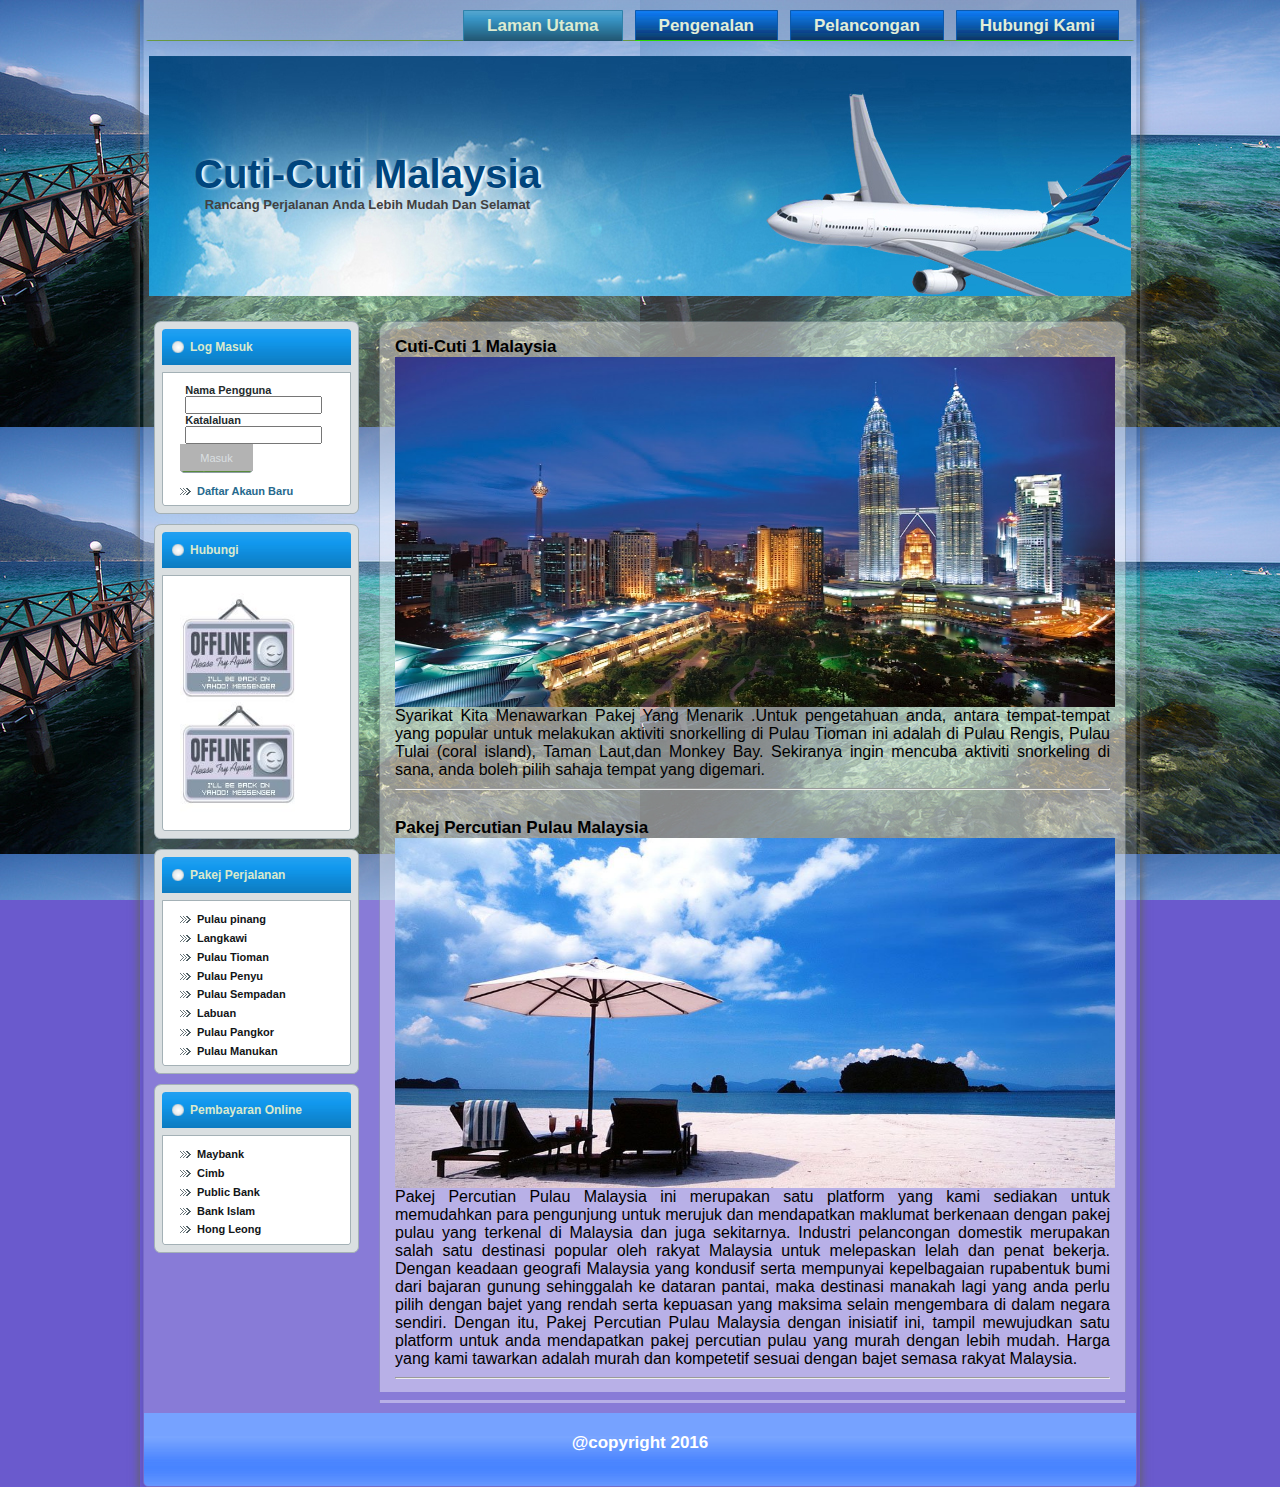
<file: sub2/html-css-p1/indes.html>
<!DOCTYPE!
<html>
<head>
    <title>Perlancongan</title>
    <link rel="stylesheet" href="style.css" type="text/css" media="screen"/>
 
</head>
<body>
<div id="art-page-background-middle-texture">
 <div id="art-main">
   <div class="cleared reset-box">
</div>
<div class="art-box art-sheet">
    <div class="art-box-body art-sheet-body">
     <div class="art-bar art-nav">
      <div class="art-nav-outer">
       <ul class="art-hmenu">
     <li>
         <a href="./" class="active">Laman Utama</a>
        </li>
<li>
         <a href="#">Pengenalan</a>
         <ul>
<li><a href="./?pages=bacaartikel&id=1">Misi&Visi</a></li>
<li><a href="./?pages=bacaartikel&id=2">Sejarah Penubuhan</a></li>

</ul>
</li>
<li>
         <a href="#">Pelancongan</a>
        </li>
<li>
         <a href="#">Hubungi Kami</a>
        </li>
<li>
</ul>
</div>
</div>
<div class="cleared reset-box">
</div>
<div class="art-header">
       <div class="art-headerobject">
</div>
<div class="art-logo">
          <h1 class="art-logo-name">
<a href="#">Cuti-Cuti Malaysia</a></h1>
<h2 class="art-logo-text">
Rancang Perjalanan Anda Lebih Mudah Dan Selamat</h2>
</div>
</div>
<div class="cleared reset-box">
</div>
<div class="art-layout-wrapper">
       <div class="art-content-layout">
        <div class="art-content-layout-row">
         <div class="art-layout-cell art-sidebar1">
           <div class="art-box art-block">
             <div class="art-box-body art-block-body">
               <div class="art-bar art-blockheader">
                 <h3 class="t">
Log Masuk</h3>
</div>
<div class="art-box art-blockcontent">
               <div class="art-box-body art-blockcontent-body">
                 <form action="" method="post" name="login" id="form-login">
                   <fieldset class="input" style="border: 0 none;">
                  <p id="form-login-username">
<label for="modlgn_username">Nama Pengguna</label>
                    <br />
                    <input id="modlgn_username" type="text" name="username" class="inputbox" alt="username" size="18" />
                  </p>
<p id="form-login-password">
<label for="modlgn_passwd">Katalaluan</label>
                    <br />
                    <input id="modlgn_passwd" type="password" name="passwd" class="inputbox" size="18" alt="password" />
                  </p>
<p id="form-login-remember">
</p>
<span class="art-button-wrapper">
                    <span class="art-button-l"> </span>
                    <span class="art-button-r"> </span>
                    <input type="submit" name="Submit2" class="art-button" value="Masuk" />
                  </span>
                   </fieldset>
<ul>
<li>
                    <a href="./?pages=register" title="Register" style="text-decoration: none;">Daftar Akaun Baru</a>
                  </li>
</ul>
</form>
<div class="cleared">
</div>
</div>
</div>
<div class="cleared">
</div>
</div>
</div>
<div class="art-box art-block">
             <div class="art-box-body art-block-body">
                  <div class="art-bar art-blockheader">
                   <h3 class="t">
Hubungi</h3>
</div>
<div class="art-box art-blockcontent">
                   <div class="art-box-body art-blockcontent-body">
                     <a href="index.html"><img src="images/ym.JPG" width="170" height="220" /></a>
                        <div class="cleared">
</div>
</div>
</div>
<div class="cleared">
</div>
</div>
</div>
<div class="art-box art-block">
               <div class="art-box-body art-block-body">
                  <div class="art-bar art-blockheader">
                   <h3 class="t">
Pakej Perjalanan</h3>
</div>
<div class="art-box art-blockcontent">
                   <div class="art-box-body art-blockcontent-body">
                  <ul>
<li>Pulau pinang</li>
<li>Langkawi</li>
<li>Pulau Tioman</li>
<li>Pulau Penyu</li>
<li>Pulau Sempadan</li>
<li>Labuan</li>
<li>Pulau Pangkor</li>
<li>Pulau Manukan</li>
</ul>
<div class="cleared">
</div>
</div>
</div>
<div class="cleared">
</div>
</div>
</div>
<div class="art-box art-block">
               <div class="art-box-body art-block-body">
                  <div class="art-bar art-blockheader">
                   <h3 class="t">
Pembayaran Online</h3>
</div>
<div class="art-box art-blockcontent">
                   <div class="art-box-body art-blockcontent-body">
                  <ul>
<li>Maybank</li>
<li>Cimb</li>
<li>Public Bank</li>
<li>Bank Islam</li>
<li>Hong Leong</li>

</ul>
<div class="cleared">
</div>
</div>
</div>
<div class="cleared">
</div>
</div>
</div>
<div class="cleared">
</div>
</div>
<div class="art-layout-cell art-content">
           <div class="art-box art-post">
             <div class="art-box-body art-post-body">
              <div class="art-post-inner art-article">
                <div class="art-postcontent">
 </div>
<div>
<p>
<div id="ukuran">
        <a>Cuti-Cuti 1 Malaysia</a></div>
<p style="text-align: justify; font-family:arial; font-size:16px; font-weight:normal;">
<a><img class=" size-medium wp-image-90 alignleft" src="images/KUALA LUMPUR.jpg" alt="post_travel" width="720" height="350" /></a>Syarikat Kita Menawarkan Pakej Yang Menarik .Untuk pengetahuan anda, antara tempat-tempat yang popular untuk melakukan aktiviti snorkelling di Pulau Tioman ini adalah di Pulau  Rengis, Pulau Tulai (coral island), Taman Laut,dan Monkey Bay.

Sekiranya ingin mencuba aktiviti snorkeling di sana, anda boleh pilih sahaja tempat yang digemari.
 <a href="/Cuti-Cuti Malaysia/"></a></p>
<hr />
<br/>

<div id="ukuran">
<a>Pakej Percutian Pulau Malaysia</a></div>
<p style="text-align: justify; font-family:arial; font-size:16px; font-weight:normal;">
<a><img class=" size-medium wp-image-90 alignleft" src="images/langkawi.jpg" alt="pesawat-hebat-300x87" width="720" height="350" /></a>Pakej Percutian Pulau Malaysia ini merupakan satu platform yang kami sediakan untuk memudahkan para pengunjung untuk merujuk dan mendapatkan maklumat berkenaan dengan pakej pulau yang terkenal di Malaysia dan juga sekitarnya.

 

Industri pelancongan domestik merupakan salah satu destinasi popular oleh rakyat Malaysia untuk melepaskan lelah dan penat bekerja. Dengan keadaan geografi Malaysia yang kondusif serta mempunyai kepelbagaian rupabentuk bumi dari bajaran gunung sehinggalah ke dataran pantai, maka destinasi manakah lagi yang anda perlu pilih dengan bajet yang rendah serta kepuasan yang maksima selain mengembara di dalam negara sendiri.

 

Dengan itu, Pakej Percutian Pulau Malaysia dengan inisiatif ini, tampil mewujudkan satu platform untuk anda mendapatkan pakej percutian pulau yang murah dengan lebih mudah. Harga yang kami tawarkan adalah murah dan kompetetif sesuai dengan bajet semasa rakyat Malaysia.
<a href="/Pakej Percutian Pulau Malaysia/"></a></p>
<hr />
 
    
                <div class="cleared">
</div>
</div>
<div class="cleared">
</div>
</div>
</div>
<div class="cleared">
</div>
</div>
</div>
</div>
</div>
<div class="cleared">
</div>
<div class="art-footer">
          <div class="art-footer-body">
           <div class="art-footer-text">
             <p>
<p> @copyright 2016</p>

</div>
<div class="cleared">
</div>
</div>
</div>
<div class="cleared">
</div>
</div>
</div>
</div>
</div>
</body>
</html>
</file>
<file: sub2/html-css-p1/style.css>
#art-main, table
{
   font-family: Tahoma, Arial, Helvetica, Sans-Serif;
   font-style: normal;
   font-weight: normal;
   font-weight: bold;
	font-size: 17px;
}

h1, h2, h3, h4, h5, h6, p, a, ul, ol, li
{
   margin: 0;
   padding: 0;
}

.art-postcontent,
.art-postheadericons,
.art-postfootericons,
.art-blockcontent-body,
ul.art-vmenu a 
{
   text-align: left;
}

.art-postcontent,
.art-postcontent li,
.art-postcontent table,
.art-postcontent a,
.art-postcontent a:link,
.art-postcontent a:visited,
.art-postcontent a.visited,
.art-postcontent a:hover,
.art-postcontent a.hovered
{
   font-family: Tahoma, Arial, Helvetica, Sans-Serif;
}

.art-postcontent p
{
   margin: 12px 0;
}

.art-postcontent h1, .art-postcontent h1 a, .art-postcontent h1 a:link, .art-postcontent h1 a:visited, .art-postcontent h1 a:hover,
.art-postcontent h2, .art-postcontent h2 a, .art-postcontent h2 a:link, .art-postcontent h2 a:visited, .art-postcontent h2 a:hover,
.art-postcontent h3, .art-postcontent h3 a, .art-postcontent h3 a:link, .art-postcontent h3 a:visited, .art-postcontent h3 a:hover,
.art-postcontent h4, .art-postcontent h4 a, .art-postcontent h4 a:link, .art-postcontent h4 a:visited, .art-postcontent h4 a:hover,
.art-postcontent h5, .art-postcontent h5 a, .art-postcontent h5 a:link, .art-postcontent h5 a:visited, .art-postcontent h5 a:hover,
.art-postcontent h6, .art-postcontent h6 a, .art-postcontent h6 a:link, .art-postcontent h6 a:visited, .art-postcontent h6 a:hover,
.art-blockheader .t, .art-blockheader .t a, .art-blockheader .t a:link, .art-blockheader .t a:visited, .art-blockheader .t a:hover,
.art-vmenublockheader .t, .art-vmenublockheader .t a, .art-vmenublockheader .t a:link, .art-vmenublockheader .t a:visited, .art-vmenublockheader .t a:hover,
.art-logo-name, .art-logo-name a, .art-logo-name a:link, .art-logo-name a:visited, .art-logo-name a:hover,
.art-logo-text, .art-logo-text a, .art-logo-text a:link, .art-logo-text a:visited, .art-logo-text a:hover,
.art-postheader, .art-postheader a, .art-postheader a:link, .art-postheader a:visited, .art-postheader a:hover
{
   font-family: Verdana, Geneva, Arial, Helvetica, Sans-Serif;
   font-style: normal;
   font-weight: bold;
   font-size: 20px;
   text-decoration: none;
}

.art-postcontent a
{
   text-decoration: none;
   color: #4F7533;
}

.art-postcontent a:link
{
   text-decoration: none;
   color: #4F7533;
}

.art-postcontent a:visited, .art-postcontent a.visited
{
   color: #64767D;
}

.art-postcontent  a:hover, .art-postcontent a.hover
{
   text-decoration: underline;
   color: #82BEDE;
}

.art-postcontent h1
{
   color: #4B585D;
   margin: 10px 0 0;
}

.art-blockcontent h1
{
   margin: 10px 0 0;
}

.art-postcontent h2
{
   color: #4B585D;
   margin: 10px 0 0;
   font-size: 18px;
}

.art-blockcontent h2
{
   margin: 10px 0 0;
   font-size: 18px;
}

.art-postcontent h2 a, .art-postcontent h2 a:link, .art-postcontent h2 a:hover, .art-postcontent h2 a:visited, .art-blockcontent h2 a, .art-blockcontent h2 a:link, .art-blockcontent h2 a:hover, .art-blockcontent h2 a:visited 
{
   font-size: 18px;
}

.art-postcontent h3
{
   color: #64767D;
   margin: 10px 0 0;
   font-size: 16px;
}

.art-blockcontent h3
{
   margin: 10px 0 0;
   font-size: 16px;
}

.art-postcontent h3 a, .art-postcontent h3 a:link, .art-postcontent h3 a:hover, .art-postcontent h3 a:visited, .art-blockcontent h3 a, .art-blockcontent h3 a:link, .art-blockcontent h3 a:hover, .art-blockcontent h3 a:visited 
{
   font-size: 16px;
}

.art-postcontent h4
{
   color: #22282A;
   margin: 10px 0 0;
   font-size: 14px;
}

.art-blockcontent h4
{
   margin: 10px 0 0;
   font-size: 14px;
}

.art-postcontent h4 a, .art-postcontent h4 a:link, .art-postcontent h4 a:hover, .art-postcontent h4 a:visited, .art-blockcontent h4 a, .art-blockcontent h4 a:link, .art-blockcontent h4 a:hover, .art-blockcontent h4 a:visited 
{
   font-size: 14px;
}

.art-postcontent h5
{
   color: #22282A;
   margin: 10px 0 0;
   font-size: 13px;
}

.art-blockcontent h5
{
   margin: 10px 0 0;
   font-size: 13px;
}

.art-postcontent h5 a, .art-postcontent h5 a:link, .art-postcontent h5 a:hover, .art-postcontent h5 a:visited, .art-blockcontent h5 a, .art-blockcontent h5 a:link, .art-blockcontent h5 a:hover, .art-blockcontent h5 a:visited 
{
   font-size: 13px;
}

.art-postcontent h6
{
   color: #323B3E;
   margin: 10px 0 0;
   font-size: 12px;
}

.art-blockcontent h6
{
   margin: 10px 0 0;
   font-size: 12px;
}

.art-postcontent h6 a, .art-postcontent h6 a:link, .art-postcontent h6 a:hover, .art-postcontent h6 a:visited, .art-blockcontent h6 a, .art-blockcontent h6 a:link, .art-blockcontent h6 a:hover, .art-blockcontent h6 a:visited 
{
   font-size: 12px;
}

ul
{
   list-style-type: none;
}

ol
{
   list-style-position: inside;
}

html, body
{
   height:100%;
}

#art-main
{
   position: relative;
   z-index: 0;
   width: 100%;
   min-height: 100%;
   left: 0;
   top: 0;
   cursor:default;
   overflow:hidden;
}

body
{
   padding: 0;
   margin:0;
   min-width: 1000px;
   color:   #000000;
   background-color:#6A5ACD;
   background-image: url("images/pulau_sabah.jpg");
   background-repeat: repeat;
   background-attachment: fixed;
   background-position: top left;
}


.cleared
{
   display:block;
   clear: both;
   float: none;
   margin: 0;
   padding: 0;
   border: none;
   font-size: 0;
   height:0;
   overflow:hidden;
}

.reset-box
{
   overflow:hidden;
   display:table;
}

form
{
   padding: 0 !important;
   margin: 0 !important;
}

table.position
{
   position: relative;
   width: 100%;
   table-layout: fixed;
}

/* Start Box */
.art-box, .art-box-body {
   margin:0 auto;
   position:relative;
}
.art-box:before, .art-box:after, .art-box-body:before, .art-box-body:after {
   position:absolute;
   top:0;
   bottom:0;
   content:' ';
   background-repeat: no-repeat;
   line-height:0;
}
.art-box:before,.art-box-body:before{
   left:0;
}
.art-box:after,.art-box-body:after{
   right:0;
}
.art-box:before {
   overflow:hidden;
   background-position: bottom left;
   direction: ltr;
   z-index:-3;
}
.art-box:after {
   background-position: bottom right;
   z-index:-3;
}
.art-box-body:before, .art-box-body:after {
   background-repeat:repeat-y;
}
.art-box-body:before {
   background-position: top left;
   z-index:-3;
}
.art-box-body:after {
   background-position: top right;
   z-index:-3;
}

.art-box .art-box:before, .art-box .art-box:after, .art-box-body .art-box-body:before, .art-box-body .art-box-body:after {
   z-index:-2;
}
.art-box .art-box .art-box:before, .art-box .art-box .art-box:after, .art-box-body .art-box-body .art-box-body:before, .art-box-body .art-box-body .art-box-body:after {
   z-index:-1;
}
/* End Box */

/* Start Bar */
.art-bar {
   position:relative;
}
.art-bar:before, .art-bar:after {
   position:absolute;
   top:0;
   bottom:0;
   content:' ';
   background-repeat:repeat;
   z-index:-1;
}
.art-bar:before {
   left:0;
   background-position: top left;
}
.art-bar:after {
   right:0;
   background-position: top right;
}
/* End Bar */

li h1, .art-postcontent li h1, .art-blockcontent-body li h1 
{
   margin:1px;
} 
li h2, .art-postcontent li h2, .art-blockcontent-body li h2 
{
   margin:1px;
} 
li h3, .art-postcontent li h3, .art-blockcontent-body li h3 
{
   margin:1px;
} 
li h4, .art-postcontent li h4, .art-blockcontent-body li h4 
{
   margin:1px;
} 
li h5, .art-postcontent li h5, .art-blockcontent-body li h5 
{
   margin:1px;
} 
li h6, .art-postcontent li h6, .art-blockcontent-body li h6 
{
   margin:1px;
} 
li p, .art-postcontent li p, .art-blockcontent-body li p 
{
   margin:1px;
}

/* end Page */

/* begin Box, Sheet */
.art-sheet
{
   max-width:1000px;
   margin-top: 0;
   margin-bottom: -3px;
   cursor:auto;
   width: 1000px;
   box-shadow: 0px 2px 9px 1px #636363;
}
.art-sheet-body 
{
   padding:4px;
   min-width:28px;
   min-height:28px;
   padding-top:0;
   padding-bottom:4px;
}
.art-sheet:before, .art-sheet:after 
{
   content: url('images/sheet_t.png');
   font-size: 0;
   background-image: url('images/sheet_b.png');
}
.art-sheet:after{
   clip:rect(auto, auto, auto, 982px);
}
.art-sheet:before,.art-sheet-body:before{
   right:18px;
}
.art-sheet-body:after{
   width: 18px;
   top:18px;
   bottom:18px;
   background-image:url('images/sheet.png');
}
.art-sheet-body:before{
   top:18px;
   bottom:18px;
   background-image:url('images/sheet.png');
}

/* end Box, Sheet */

/* begin Menu */
/* menu structure */

ul.art-hmenu a, ul.art-hmenu a:link, ul.art-hmenu a:visited, ul.art-hmenu a:hover 
{
   outline: none;
   position: relative;
   z-index: 11;
}

ul.art-hmenu, ul.art-hmenu ul
{
   display: block;
   margin: 0;
   padding: 0;
   border: 0;
   list-style-type: none;
}

ul.art-hmenu li
{
   margin: 0;
   padding: 0;
   border: 0;
   display: block;
   float: left;
   position: relative;
   z-index: 5;
   background: none;
}

ul.art-hmenu li:hover{
   z-index: 10000;
   white-space: normal;
}
ul.art-hmenu li li{
   float: none;
   width: auto;
}
ul.art-hmenu li:hover>ul {
   visibility: visible;
   top: 100%;
}
ul.art-hmenu li li:hover>ul {
   top: 0;
   left: 100%;
}
ul.art-hmenu:after, ul.art-hmenu ul:after
{
   content: ".";
   height: 0;
   display: block;
   visibility: hidden;
   overflow: hidden;
   clear: both;
}
ul.art-hmenu, ul.art-hmenu ul {
   min-height: 0;
}

ul.art-hmenu ul
{
   visibility: hidden;
   position: absolute;
   z-index: 10;
   left: 0;
   top: 0;
   background-image: url('images/spacer.gif');
   padding: 10px 30px 30px 30px;
   margin: -10px 0 0 -30px;
}

ul.art-hmenu ul.art-hmenu-left-to-right {
   right: auto;
   left: 0;
   margin: -10px 0 0 -30px;
}
ul.art-hmenu ul.art-hmenu-right-to-left {
   left: auto;
   right: 0;
   margin: -10px -30px 0 0;
}

ul.art-hmenu ul ul
{
   padding: 30px 30px 30px 10px;
   margin: -30px 0 0 -10px;
   margin-left: -11px;
   z-index: -1;
}

ul.art-hmenu ul ul.art-hmenu-left-to-right
{
   right: auto;
   left: 0;
   padding: 30px 30px 30px 10px;
   margin: -30px 0 0 -10px;
   margin-left: -11px;
}

ul.art-hmenu ul ul.art-hmenu-right-to-left
{
   left: auto;
   right: 0;
   padding: 30px 10px 30px 30px;
   margin: -30px -10px 0 0;
   margin-right: -11px;
}

ul.art-hmenu li li:hover>ul.art-hmenu-left-to-right {
   right: auto;
   left: 100%;
}
ul.art-hmenu li li:hover>ul.art-hmenu-right-to-left {
   left: auto;
   right: 100%;
}

ul.art-hmenu{
   position:relative;
   padding: 10px 5px 0 5px;
   float: right;
}

/* end menu structure */

/* menu bar */

.art-nav
{
   margin:0 auto;
   min-height: 41px;
   z-index: 100;
   margin-top: 0;
   margin-bottom: 0;
}

.art-nav:before, .art-nav:after{
   background-image: url('images/nav.png');
}
.art-nav:before{
   right: 5px;
}
.art-nav:after{
   width: 5px;
}
/* end menu bar */
.art-nav-outer{
   position:absolute;
   width:100%;
}

/* end Menu */

/* begin MenuItem */
ul.art-hmenu>li>a
{
   position: relative;
   display: block;
   height: 31px;
   cursor: pointer;
   text-decoration: none;
   color: #E1EED8;
   padding: 0 24px;
   line-height: 31px;
   text-align: center;
}

ul.art-hmenu>li>a:before, ul.art-hmenu>li>a:after
{
   position: absolute;
   display: block;
   content:' ';
   top: 0;
   bottom:0;
   z-index: -1;
   background-image: url('images/menuitem.png');
}

ul.art-hmenu>li>a:before
{
   left: 0;
   right: 1px;
   background-position: top left;
}

ul.art-hmenu>li>a:after
{
   width: 1px;
   right: 0;
   background-position: top right;
}

.art-hmenu a, .art-hmenu a:link, .art-hmenu a:visited, .art-hmenu a:hover
{
   text-align: left;
   text-decoration: none;
}

ul.art-hmenu>li>a.active:before {
   background-position: bottom left;
} 
ul.art-hmenu>li>a.active:after {
   background-position: bottom right;
}
ul.art-hmenu>li>a.active {
   color: #DCEBD1;
}

ul.art-hmenu>li>a:hover:before, ul.art-hmenu>li:hover>a:before {
   background-position: center left;
}
ul.art-hmenu>li>a:hover:after, ul.art-hmenu>li:hover>a:after {
   background-position: center right;
}
ul.art-hmenu>li>a:hover, ul.art-hmenu>li:hover>a{
   color: #DADFE1;
}

/* end MenuItem */

/* begin MenuSeparator */

ul.art-hmenu>li {
   margin-left:12px;
}
ul.art-hmenu>li:first-child {
   margin-left:0;
}

/* end MenuSeparator */

/* begin MenuSubItem */
.art-hmenu ul a
{
   display: block;
   white-space: nowrap;
   height: 27px;
   background-image: url('images/subitem.png');
   background-position: left top;
   background-repeat: repeat-x;
   border-width: 1px;
   border-style: solid;
   border-top-width: 0;
   border-color: #BBC5C9;
   min-width: 7em;
   text-align: left;
   text-decoration: none;
   line-height: 27px;
   color: #2D431E;
   margin:0;
   padding: 0 22px;
}

.art-hmenu ul>li:first-child>a
{
   border-top-width: 1px;
}

.art-hmenu ul a:link, .art-hmenu ul a:visited, .art-hmenu ul a:hover, .art-hmenu ul a:active
{
   text-align: left;
   text-decoration: none;
   line-height: 27px;
   color: #2D431E;
   margin:0;
   padding: 0 22px;
}

.art-hmenu ul li a:hover
{
   color: #0B0D0E;
   background-position: left bottom;
   border-color: #A4B1B6;
   border-top-width: 1px !important;
}

.art-hmenu ul li a.art-hmenu-before-hovered
{
   border-bottom-width: 0 !important;
}

.art-hmenu ul li:hover>a
{
   color: #0B0D0E;
   background-position: left bottom;
   border-color: #A4B1B6;
   border-top-width: 1px !important;
}

/* end MenuSubItem */

/* begin Header */
div.art-header
{
   margin: 0 auto;
   position: relative;
   width:100%;
   height: 260px;
   margin-top: 5px;
   margin-bottom: 0;
}


.art-header:after
{
   position: absolute;
   z-index:-1;
   display:block;
   content:' ';
   top: 0;
   left:5px;
   right:5px;
   height: 260px;
   background-image: url('images/header.jpg');
   background-repeat: no-repeat;
   background-position: center center;
}
/* end Header */


/* begin Logo */
div.art-logo
{
   display: block;
   position: absolute;
   top: 106px;
   left: 38%;
   margin-left: -378px;
   width: 449px;
}

.art-logo-name
{
   display: block;
   text-align: center;
   padding: 0;
   margin: 0;
   color: #3174F6  !important;
}
.art-logo-name a, 
.art-logo-name a:link, 
.art-logo-name a:visited, 
.art-logo-name a:hover
{
   padding: 0;
   margin: 0;
   color: #00457D !important;
	font-size: 40px;
	text-shadow: 3px 0px 3px #FFF;
}

.art-logo-text
{
   display: block;
   text-align: center;
   font-family: Tahoma, Arial, Helvetica, Sans-Serif;
   font-size: 13px;
   padding: 0;
   margin: 0;
   color: #424040    !important;
}
.art-logo-text a,
.art-logo-text a:link,
.art-logo-text a:visited,
.art-logo-text a:hover
{
   font-family: Tahoma, Arial, Helvetica, Sans-Serif;
   font-size: 14px;
   padding: 0;
   margin: 0;
   color: #133649 !important;
}

#headline, #slogan 
{
   display: block;
   min-width: 150px;
   text-align: center;
}
/* end Logo */

/* begin Layout */
.art-layout-wrapper
{
   position:relative;
   margin:5px auto 0 auto;
}

.art-content-layout
{
   display: table;
   width:100%;
   table-layout: fixed;
   border-collapse: collapse;
}

.art-content-layout-row {
   display: table-row;
}

.art-layout-cell
{
   display: table-cell;
   vertical-align: top;
}
/* end Layout */




/* begin Box, Block */
.art-block
{
   max-width:992px;
   margin: 10px;
}
.art-block-body 
{
   padding:8px;
}
.art-block:before, .art-block:after 
{
   content: url('images/block_t.png');
   font-size: 0;
   background-image: url('images/block_b.png');
}
.art-block:after{
   clip:rect(auto, auto, auto, 985px);
}
.art-block:before,.art-block-body:before{
   right:7px;
}
.art-block-body:after{
   width: 7px;
   top:7px;
   bottom:7px;
   background-image:url('images/block.png');
}
.art-block-body:before{
   top:7px;
   bottom:7px;
   background-image:url('images/block.png');
}

div.art-block img
{
   margin: 10px;
}

/* end Box, Block */

/* begin BlockHeader */
.art-blockheader {
   margin-bottom: 7px;
   min-height: 36px;
   line-height:36px;
}
.art-blockheader:before, .art-blockheader:after{
   background-image: url('images/blockheader.png');
}
.art-blockheader:before{
   right: 22px;
}
.art-blockheader:after{
   width: 22px;
}

.art-blockheader .t
{
   min-height: 36px;
   line-height:36px;
   color: #D9E9CD;
   font-family: Tahoma, Arial, Helvetica, Sans-Serif;
   font-size: 12px;
   margin:0;
   padding: 0 10px 0 28px;
   white-space: nowrap;
}

.art-blockheader .t a,
.art-blockheader .t a:link,
.art-blockheader .t a:visited, 
.art-blockheader .t a:hover
{
   color: #D9E9CD;
   font-family: Tahoma, Arial, Helvetica, Sans-Serif;
   font-size: 12px;
}

/* end BlockHeader */

/* begin Box, BlockContent */
.art-blockcontent
{
   max-width:992px;
}
.art-blockcontent-body 
{
   padding:8px;
   color: #242B2D;
   font-family: Tahoma, Arial, Helvetica, Sans-Serif;
   font-size: 11px;
}
.art-blockcontent:before, .art-blockcontent:after 
{
   content: url('images/blockcontent_t.png');
   font-size: 0;
   background-image: url('images/blockcontent_b.png');
}
.art-blockcontent:after{
   clip:rect(auto, auto, auto, 988px);
}
.art-blockcontent:before,.art-blockcontent-body:before{
   right:4px;
}
.art-blockcontent-body:after{
   width: 4px;
   top:4px;
   bottom:4px;
   background-image:url('images/blockcontent.png');
}
.art-blockcontent-body:before{
   top:4px;
   bottom:4px;
   background-image:url('images/blockcontent.png');
}
.art-blockcontent-body table,
.art-blockcontent-body li, 
.art-blockcontent-body a,
.art-blockcontent-body a:link,
.art-blockcontent-body a:visited,
.art-blockcontent-body a:hover
{
   color: #242B2D;
   font-family: Tahoma, Arial, Helvetica, Sans-Serif;
   font-size: 11px;
}

.art-blockcontent-body p
{
   margin: 0 5px;
}

.art-blockcontent-body a, .art-blockcontent-body a:link
{
   color: #25698D;
   text-decoration: underline;
}

.art-blockcontent-body a:visited, .art-blockcontent-body a.visited
{
   color: #8899A0;
   text-decoration: underline;
}

.art-blockcontent-body a:hover, .art-blockcontent-body a.hover
{
   color: #56A7D2;
   text-decoration: none;
}

.art-blockcontent-body ul li
{
   line-height: 125%;
   color: #121517;
   margin: 5px 0 0 10px;
   padding: 0 0 0 17px;
   background-image: url('images/blockcontentbullets.png');
   background-repeat: no-repeat;
   background-position: top left;
}


			
/* end Box, BlockContent */

/* begin Button */
span.art-button-wrapper>a.art-button,
span.art-button-wrapper>a.art-button:link,
span.art-button-wrapper>input.art-button,
span.art-button-wrapper>button.art-button
{
   text-decoration: none;
   font-family: Tahoma, Arial, Helvetica, Sans-Serif;
   font-style: normal;
   font-weight: normal;
   font-size: 11px;
   position:relative;
   top:0;
   display: inline-block;
   vertical-align: middle;
   white-space: nowrap;
   text-align: center;
   color: #DADFE1 !important;
   width: auto;
   outline: none;
   border: none;
   background: none;
   line-height: 29px;
   height: 29px;
   margin: 0 !important;
   padding: 0 20px !important;
   overflow: visible;
   cursor: pointer;
   text-indent: 0;
}

.art-button img, span.art-button-wrapper img
{
   margin: 0;
   vertical-align: middle;
}

span.art-button-wrapper
{
   vertical-align: middle;
   display: inline-block;
   position: relative;
   height: 29px;
   overflow: hidden;
   white-space: nowrap;
   text-indent: 0;
   width: auto;
   max-width:992px;
   margin: 0;
   padding: 0;
   z-index: 0;
}

.firefox2 span.art-button-wrapper
{
   display: block;
   float: left;
}

input, select, textarea
{
   vertical-align: middle;
   font-family: Tahoma, Arial, Helvetica, Sans-Serif;
   font-style: normal;
   font-weight: normal;
   font-size: 11px;
}

div.art-block select 
{
   width:96%;
}

span.art-button-wrapper.hover>.art-button, span.art-button-wrapper.hover>a.art-button:link
{
   color: #C7E2F0 !important;
   text-decoration: none !important;
}

span.art-button-wrapper.active>.art-button, span.art-button-wrapper.active>a.art-button:link
{
   color: #D2D8DB !important;
}

span.art-button-wrapper>span.art-button-l, span.art-button-wrapper>span.art-button-r
{
   display: block;
   position: absolute;
   top: 0;
   bottom: 0;
   margin: 0;
   padding: 0;
   background-image: url('images/button.png');
   background-repeat: no-repeat;
}

span.art-button-wrapper>span.art-button-l
{
   left: 0;
   right: 5px;
   background-position: top left;
}

span.art-button-wrapper>span.art-button-r
{
   width: 5px;
   right: 0;
   background-position: top right;
}

span.art-button-wrapper.hover>span.art-button-l
{
   background-position: center left;
}

span.art-button-wrapper.hover>span.art-button-r
{
   background-position: center right;
}

span.art-button-wrapper.active>span.art-button-l
{
   background-position: bottom left;
}

span.art-button-wrapper.active>span.art-button-r
{
   background-position: bottom right;
}

span.art-button-wrapper input
{
   float: none !important;
}
/* end Button */

/* begin Box, Post */
.art-post
{
   max-width:992px;
   margin: 10px;
}
.art-post-body 
{
   padding:16px;
}
.art-post:before, .art-post:after 
{
   content: url('images/post_t.png');
   font-size: 0;
   background-image: url('images/post.png');
}
.art-post:after{
   clip:rect(auto, auto, auto, 981px);
}
.art-post:before,.art-post-body:before{
   right:11px;
}
.art-post-body:after{
   width: 11px;
   top:11px;
   bottom:11px;
   background-image:url('images/post.png');
}
.art-post-body:before{
   top:11px;
   bottom:11px;
   background-image:url('images/post.png');
}

a img
{
   border: 0;
}

.art-article img, img.art-article, .art-block img, .art-footer img
{

}

.art-metadata-icons img
{
   border: none;
   vertical-align: middle;
   margin: 2px;
}

.art-article table, table.art-article
{
   border-collapse: collapse;
   margin: 1px;
}

.art-post .art-content-layout-br
{
   height: 0;
}

.art-article th
{
   padding: 2px;
   border: solid 1px #8E9EA4;
   vertical-align: top;
   text-align: left;
}

.art-article th
{
   text-align: center;
   vertical-align: middle;
   padding: 7px;
}

pre
{
   overflow: auto;
   padding: 0.1em;
}

#preview-image
{
   float: left;
   }

.preview-cms-logo
{
   border: 0;
   margin: 1em 1em 0 0;
   float: left;
}

.preview-sharepoint-logo
{
   border: 0;
   margin: 5px;
   float: left;
}


/* end Box, Post */

/* begin Footer */
.art-footer
{
   position: relative;
   margin-top:0;
   margin-bottom:0;
   width: 100%;
}

.art-footer-body
{
   position:relative;
   padding: 20px;
   color: #FFF;
font-size: 17px;
font-weight: bold;
}

.art-footer-body:before
{
   position: absolute;
   content:' ';
   z-index:-2;
   left:0;
   right:0;
   top:0;
   bottom:50px;
   background-image: url('images/footer.png');
   background-position:bottom left;
}

.art-footer:before, .art-footer:after 
{
   position: absolute;
   content:' ';
   z-index:-2;
   bottom:0;
   height:50px;
   background-image: url('images/footer_b.png');
}

.art-footer:before
{
   left:0;
   right:5px;
   background-position: bottom left;
}

.art-footer:after
{
   right:0;
   width:5px;
   background-position: bottom right;
}

.art-footer-body .art-rss-tag-icon
{
   position: absolute;
   left:   6px;
   bottom:20px;
   z-index:1;
}

.art-footer-text p
{
   padding:0;
   margin:0;
   text-align: center;
}

.art-footer-body a,
.art-footer-body a:link,
.art-footer-body a:visited,
.art-footer-body a:hover,
.art-footer-body td, 
.art-footer-body th,
.art-footer-body caption
{
   color: #000000;
}

.art-footer-text
{
   min-height: 33px;
   padding-left: 10px;
   padding-right: 10px;
   text-align: center;
}

.art-footer-body a,
.art-footer-body a:link
{
   color: #3C5927;
   text-decoration: underline;
}

.art-footer-body a:visited
{
   color: #4B585D;
}

.art-footer-body a:hover
{
   color: #4F7533;
   text-decoration: none;
}

div.art-footer img
{
   /* WARNING do NOT collapse this to 'border' - inheritance! */
  border-width: 1px;
   border-color: #8E9EA4;
   border-style: solid;
   margin: 7px;
}/* end Footer */

/* begin PageFooter */
.art-page-footer, 
.art-page-footer a,
.art-page-footer a:link,
.art-page-footer a:visited,
.art-page-footer a:hover
{
   font-family: Arial;
   font-size: 10px;
   letter-spacing: normal;
   word-spacing: normal;
   font-style: normal;
   font-weight: normal;
   text-decoration: underline;
   color: #5B6B71;
}

.art-page-footer
{
   position: relative;
   z-index: 10;
   padding: 1em;
   text-align: center;
   text-decoration: none;
   color: #748890;
}
/* end PageFooter */

/* begin LayoutCell, sidebar1 */
.art-content-layout .art-sidebar1
{
   width: 225px;
}
</file>
